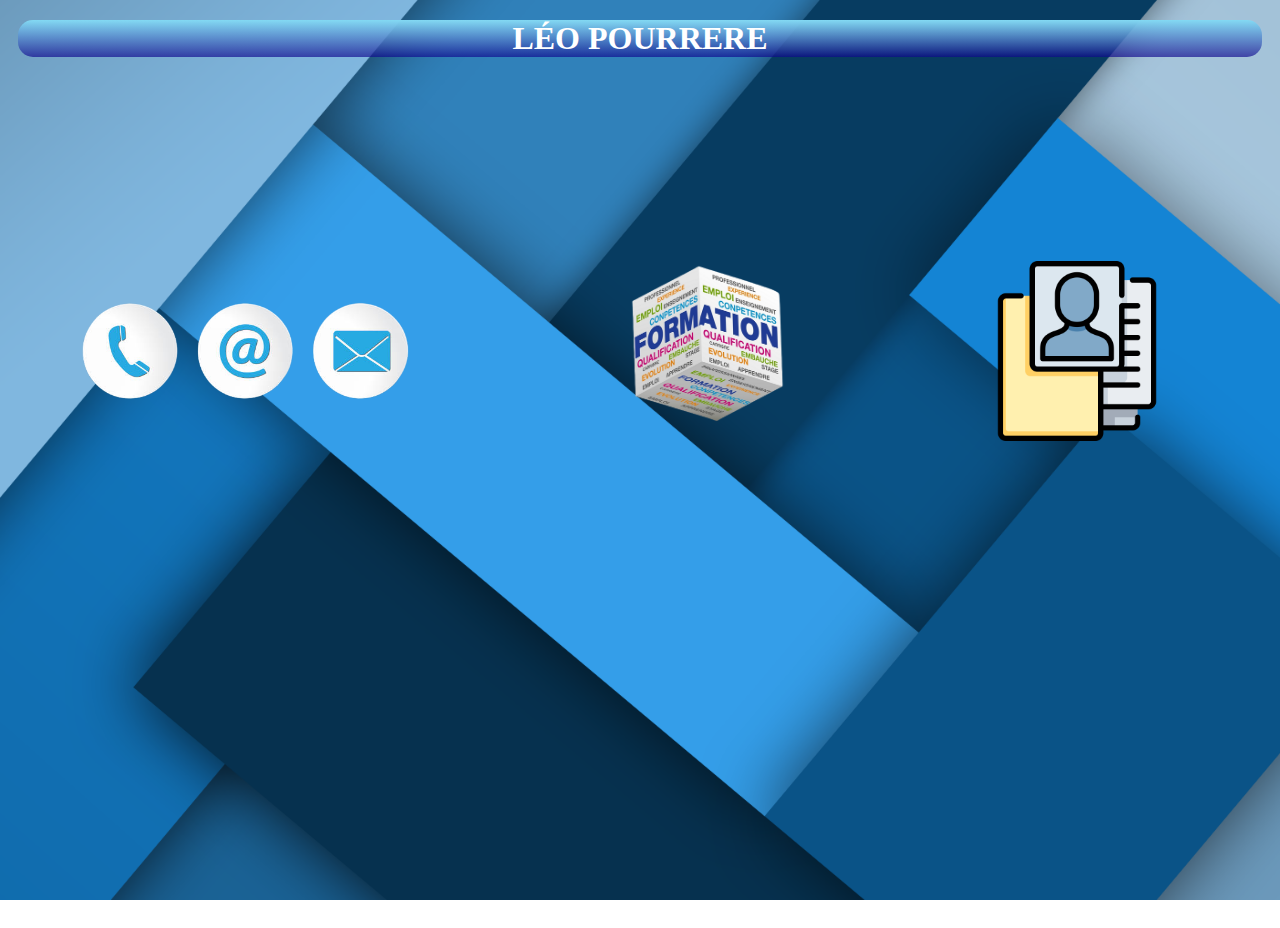
<file: index.html>
<!DOCTYPE html>
<html lang="fr">
  <head>
    <meta charset="UTF-8" />
    <meta http-equiv="X-UA-Compatible" content="IE=edge" />
    <meta name="viewport" content="width=device-width, initial-scale=1.0" />
    <title>CV Léo Pourrere</title>
    <link rel="shortcut icon" href="Image/CV_Logo.png"/>
    <link rel="stylesheet" href="style.css">          <!-- vise style.css -->
  </head>
<body>
  <h1>Léo Pourrere</h1>
<div class="lien_cours">
  <ol>
      <li>
         <a href="page contact.html" >
         <img src="Image/image_contact.png"
         height="160" 
         alt="image contact">               <!-- lien image qui amene a la page contact -->
      </li>
      <li>
         <a href="page stage.html" >
         <img src="Image/image_stage_et_formations.png" 
         height="200" 
         alt="image stage">                 <!-- lien image qui amene a la page des stages et formations -->
      </li>
      <li>
        <a href="page info perso.html" >
        <img src="Image/image info perso.png"
        height="180" 
        alt="image info perso">             <!-- lien image qui amene a la page info perso -->
        </a>
      
     </li>
 </ol>
</div>
</body>
</html>
</file>
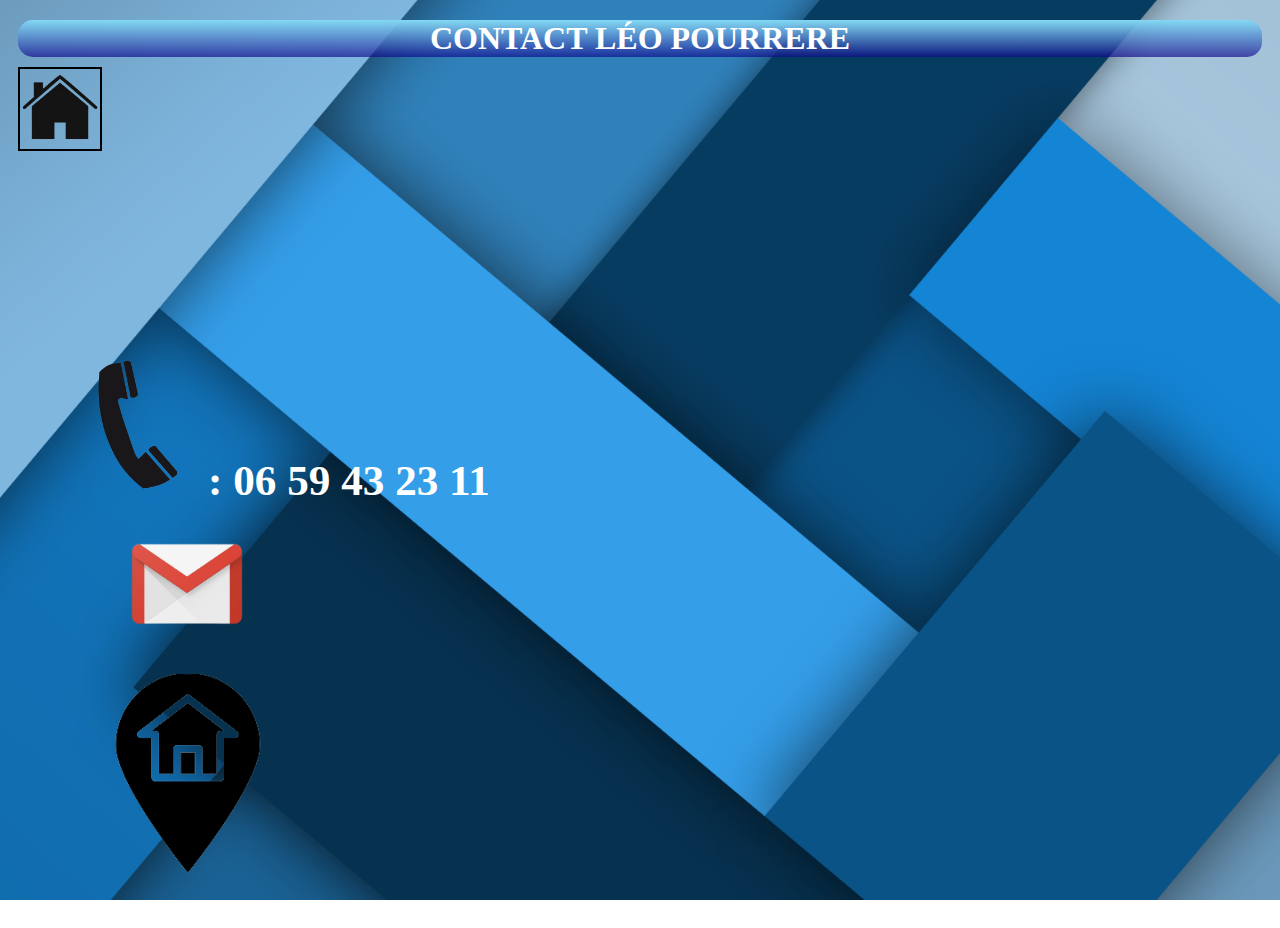
<file: page contact.html>
<!DOCTYPE html>
<html lang="fr">
  <head>
    <meta charset="UTF-8" />
    <meta http-equiv="X-UA-Compatible" content="IE=edge" />
    <meta name="viewport" content="width=device-width, initial-scale=1.0" />
    <title>Contact</title>
    <link rel="shortcut icon" href="Image/image_contact.png"/>
    <link rel="stylesheet" href="style.css">                <!-- vise style.css -->
     <body>
    <h1> Contact Léo Pourrere </h1>
    <h3><a href="index.html" ><img src="Image/image_maison.png" height="100" alt="maison image"></a></h3>             <!-- lien image pour retourner a l'index -->
    <h2>
      <ol>
        <li>
          <img src="Image/image tel.png" alt="image telephone" height="140">: 06 59 43 23 11
        </li>

        <li>
           <a href="mailto:Leo.pourrere817@gmail.com">
          <img src="Image/image email.png" alt="image email" height="150">              <!-- lien image qui donne mon adress mail -->
        </a>
        </li>
        
        <li>
          <h2><a href="https://www.google.com/maps/place/La+Barthe,+81700+Puylaurens/@43.5486507,2.0295832,15z/data=!3m1!4b1!4m6!3m5!1s0x12ae6ece1b5848d1:0x2606f69d2df61f41!8m2!3d43.548636!4d2.038338!16s%2Fg%2F1tm2vcx6" target="_blank">
          <img src="Image/image_adresse.png" height="200" alt="image adresse">                      <!-- lien image menant au site google maps sur mon adresse -->
          </a></h2>
          </li>
      </ol>
    </h2>
     </body>
 </head>
</html>
</file>
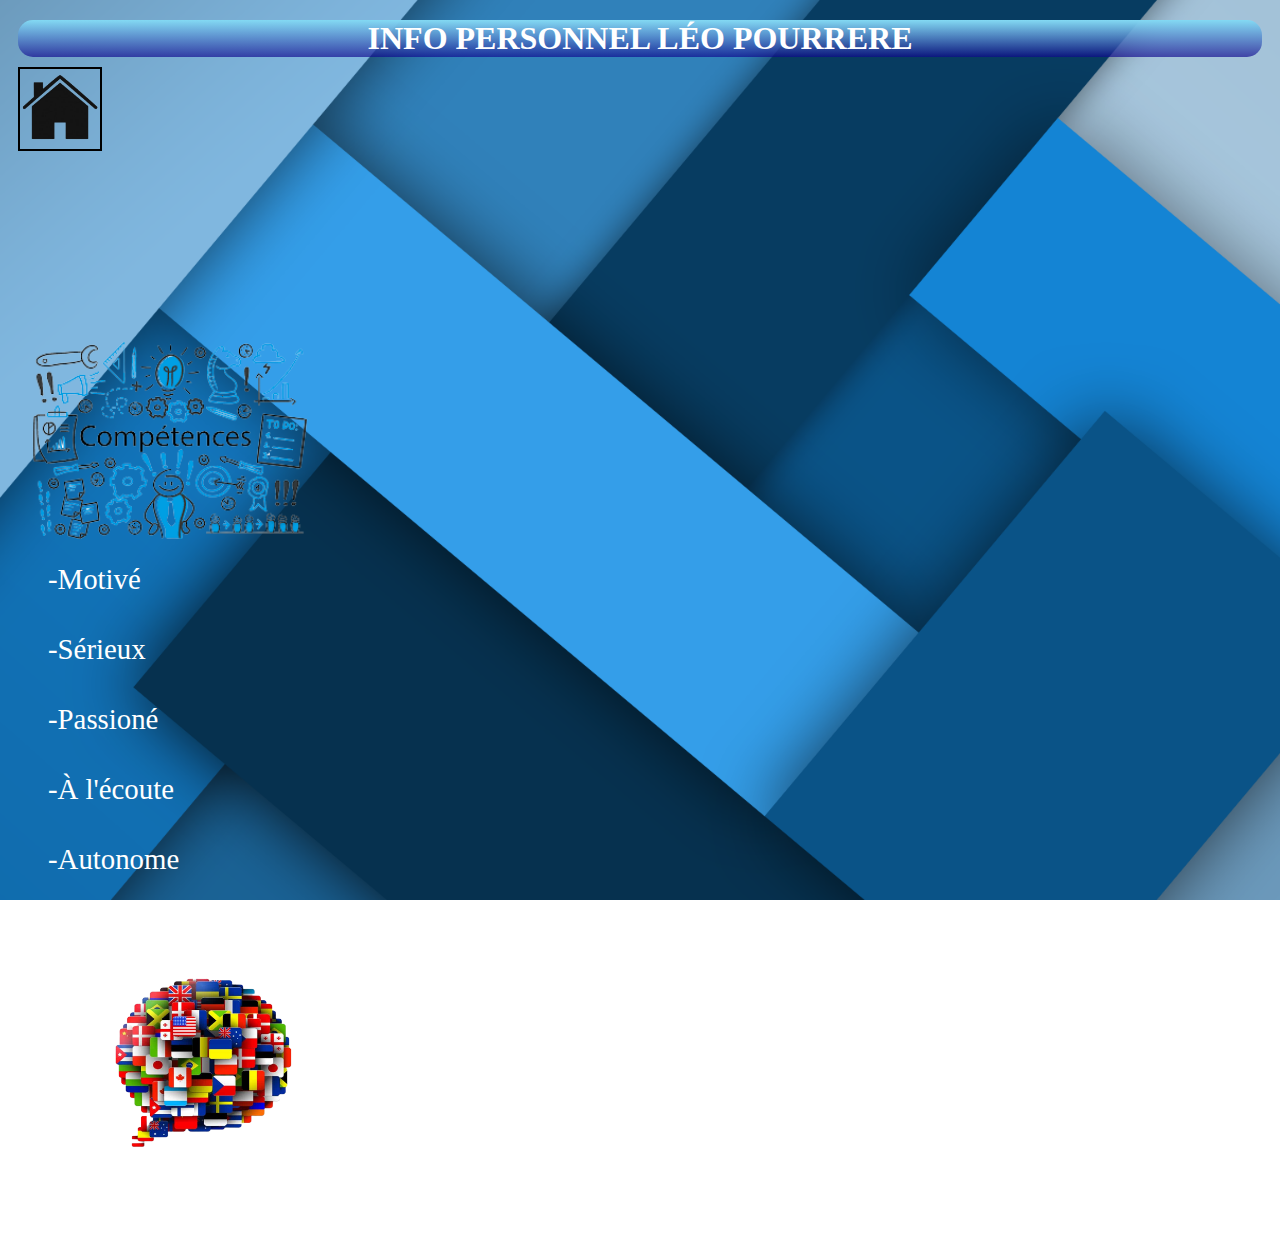
<file: page info perso.html>
<!DOCTYPE html>
<html lang="fr">
  <head>
    <meta charset="UTF-8" />
    <meta http-equiv="X-UA-Compatible" content="IE=edge" />
    <meta name="viewport" content="width=device-width, initial-scale=1.0" />
    <title>informations personnel</title>
    <link rel="shortcut icon" href="Image/image info perso.png"/>
    <link rel="stylesheet" href="style.css">                    <!-- vise style.css -->
  </head>
<body>
  <h1>Info personnel Léo Pourrere</h1>
  <h3><a href="index.html" ><img src="Image/image_maison.png" height="100" alt="maison image"></a></h3>
  <h2><img src="Image/image_competences.png" height="200" alt="image dessins compétences"></h2>           <!-- lien image pour retourner a l'index -->
  <ol>
    <li>-Motivé</li>
    <li><br> -Sérieux</li>
    <li><br> -Passioné</li>
    <li><br> -À l'écoute</li>
    <li><br> -Autonome</li>
    <li><br> -Créatif</li>
    </li>
  </ol>
      <h2><img src="Image/image_langue.png" height="200" alt="image bulle de langue"></h2>
       <div>
        <li>
        Français: Langue maternelle
        <br> Anglais: B1
      </li>
      </div>
    </ol>
  </h2>
</body>
</html>
</file>
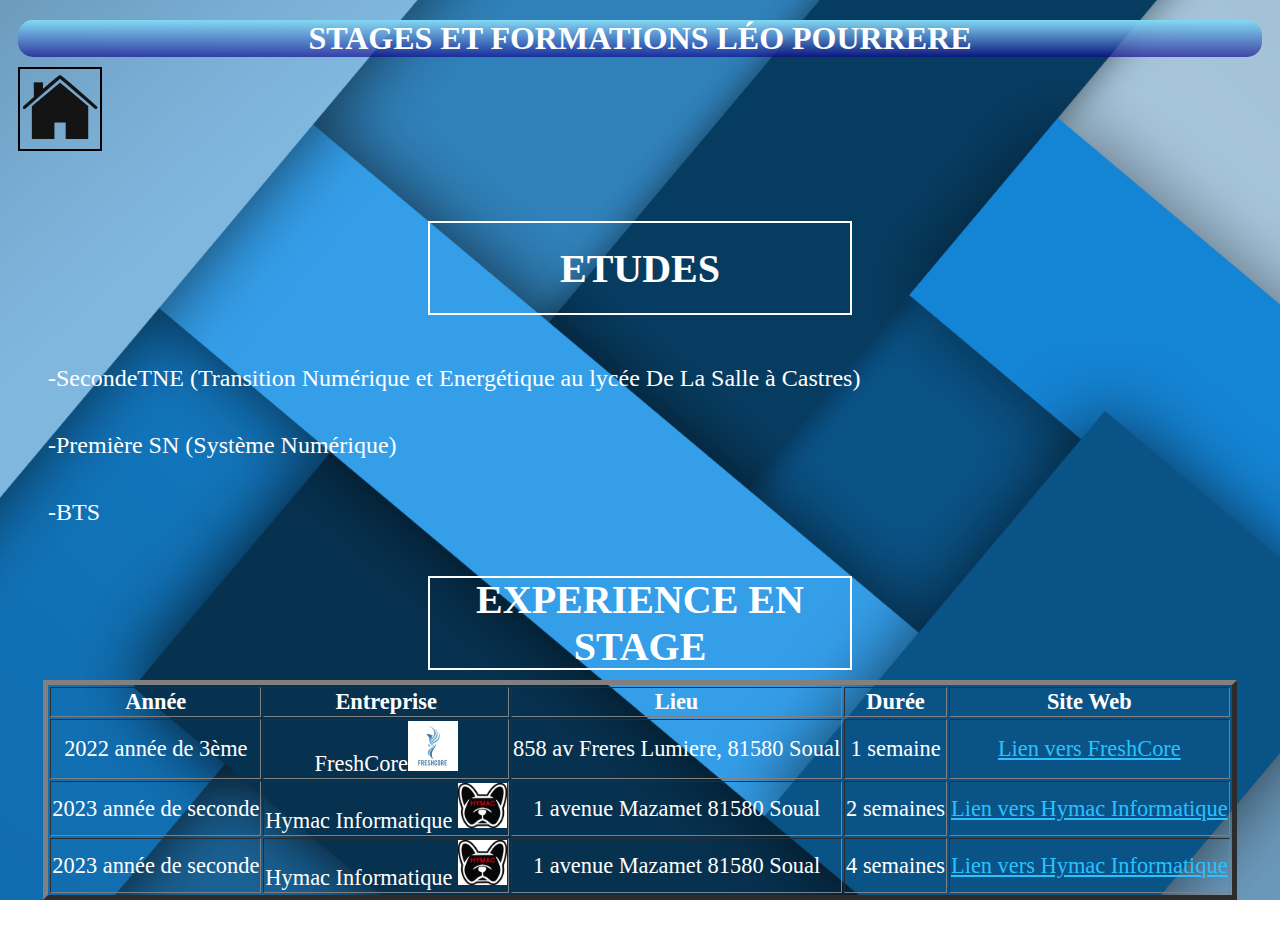
<file: page stage.html>
<!DOCTYPE html>
<html lang="fr">
  <head>
    <meta charset="UTF-8" />
    <meta http-equiv="X-UA-Compatible" content="IE=edge" />
    <meta name="viewport" content="width=device-width, initial-scale=1.0" />
    <title>Stages Formations</title>
    <link rel="shortcut icon" href="Image/image_stage_et_formations.png"/>
    <link rel="stylesheet" href="style _stage.css">             <!-- vise style_stage.css -->
  </head>
  <body>
    <h1>Stages et Formations Léo Pourrere</h1>
    <h3><a href="index.html" ><img src="Image/image_maison.png" height="100" alt="maison image"></a></h3>             <!-- lien image pour retourner a l'index -->
   <div class="stage"> <h2>Etudes</h2></div>
    <ol>
      <li>
        -SecondeTNE (Transition Numérique et Energétique au lycée De La Salle à Castres)</li>
      <li>-Première SN (Système Numérique)</li>
      <li>-BTS</li>
    </ol>
    <div><h2>Experience en stage</h2></div>
      <div>
        
    <table border="5" widht="50%">                    <!-- epaisseur du tableau -->
      <thead>
          <tr>
              <th>Année</th>
              <th>Entreprise</th>
              <th>Lieu</th>
              <th>Durée</th>
              <th>Site Web</th>
          </tr>
      </thead>                                                                             <!-- Tableau concernant tout les stages -->
      <tbody>
          <tr>
              <td>2022 année de 3ème</td>
              <td>FreshCore<img src="Image/FreshCore.jpg" height="50" alt="Logo FreshCore"></td>
              <td>858 av Freres Lumiere, 81580 Soual</td>
              <td>1 semaine</td>
              <td><a href="https://www.freshcore.fr/" target="_blank">Lien vers FreshCore</a></td>     <!-- lien image vers freshcore -->
          </tr>
          <tr>
              <td>2023 année de seconde</td>
              <td>Hymac Informatique <img src="Image/Hymac.jpg" height="45" alt="Logo Hymac"></td>
              <td>1 avenue Mazamet 81580 Soual</td>
              <td>2 semaines</td>
              <td><a href="https://www.hymacinfo.fr/" target="_blank">Lien vers Hymac Informatique</a></td>     <!-- lien image vers hymac -->
          </tr>
          <tr>
              <td>2023 année de seconde</td>
              <td>Hymac Informatique <img src="Image/Hymac.jpg" height="45" alt="Logo Hymac"></td>
              <td>1 avenue Mazamet 81580 Soual</td>
              <td>4 semaines</td>
              <td><a href="https://www.hymacinfo.fr/" target="_blank">Lien vers Hymac Informatique</a></td>       <!-- lien image vers hymac -->
              
          </tr>
      </tbody>
      </table>
    </div>
  </body>
</html>
</file>
<file: style.css>
body{                /* image en background */
    min-height: 100vh;
    background-image: url(Image/fond\ ecran\ cv.png);
    background-size: cover;
    background-attachment: fixed;
}

H1 {                 /* background du tires en degrade */
    text-align: center;
    text-transform: uppercase;
    display: flex;
    justify-content: center;
    margin: 20px 10px 190px 10px;
    border: 0px 10px;
    background-image:linear-gradient(rgb(131, 217, 243),rgba(14, 5, 141, 0.664));
    border-radius: 15px;
    color: rgb(255, 255, 255);
  }

.lien_cours li{      /* aligner les images */
    display: flex;
    justify-content: center;
    align-items: center;
  
  }
.lien_cours ol{     /* aligner les images */
    padding: 6;
    display: flex;
    justify-content: space-around;
  }
li{       /* espacement en hauteur, et taille de la police */
  list-style: none;
  margin: 4px 90px 0px 0px ;
  font-size: 180%;
  color: white;
  
}

h2{       /* espacement de la gauche des images */
  margin: 0px 0px 0px 20px;
}

h3{       /* position de la maison "retour en arriere" */
  position: relative; left: 0px; top: -180px;
  list-style: none;
    height: 80px;
    width: 80px;
    margin: 10px;
    border: solid 2px rgb(0, 0, 0) ;
    display: flex;
    justify-content: center;
    align-items: center;
}
</file>
<file: style _stage.css>
body{                 /* image en background */
    min-height: 100vh;
    background-image: url(Image/fond\ ecran\ cv.png);
    background-size: cover;
    background-attachment: fixed;

}

H1 {                  /* background du tires en degrade */
    text-align: center;
    text-transform: uppercase;
    display: flex;
    justify-content: center;
    margin: 20px 10px 60px 10px;
    border: 0px 10px;
    background-image:linear-gradient(rgb(131, 217, 243),rgba(14, 5, 141, 0.664));
    border-radius: 15px;
    color: rgb(255, 255, 255);
    
  }
  h2{                /* modifie les titres et image en h2 */
    font-size: 250%;
    color: white;
    text-transform: uppercase;
      list-style: none;
      height: 90px;
      width: 420px;
      margin: 10px;
      border: solid 2px rgb(255, 255, 255) ;
      display: flex;
      justify-content: center;
      align-items: center;
      text-align: center;
    
    }
li{                 /* enlever les numeros et . ssur les li */
  list-style:  none;
}

table{              /* modifie la couleur du tbaleau la taille et aligne */
  color: white;
  text-align: center;
  align-content: center;
  font-size: 140%;
 
}
li{               /* espace les li, modifie la taille et la couleur */
  margin: 40px 0px 40px 0px;
  color: white;
  font-size: 150%;
  
}
thead{          /* centre le texte du tableaus */
  text-align: center;
}
a{              /* modifie la couleur */
  color: rgb(41, 194, 255);
}
div{            /* centre le tableau */
  justify-content: center;
  display: flex;
}
h3{             /* modifie les titres en H3 */
  position: relative; left: 0px; top: -50px;
    list-style: none;
    height: 80px;
    width: 80px;
    margin: 10px;
    border: solid 2px rgb(0, 0, 0) ;
    display: flex;
    justify-content: center;
    align-items: center;
}
</file>
